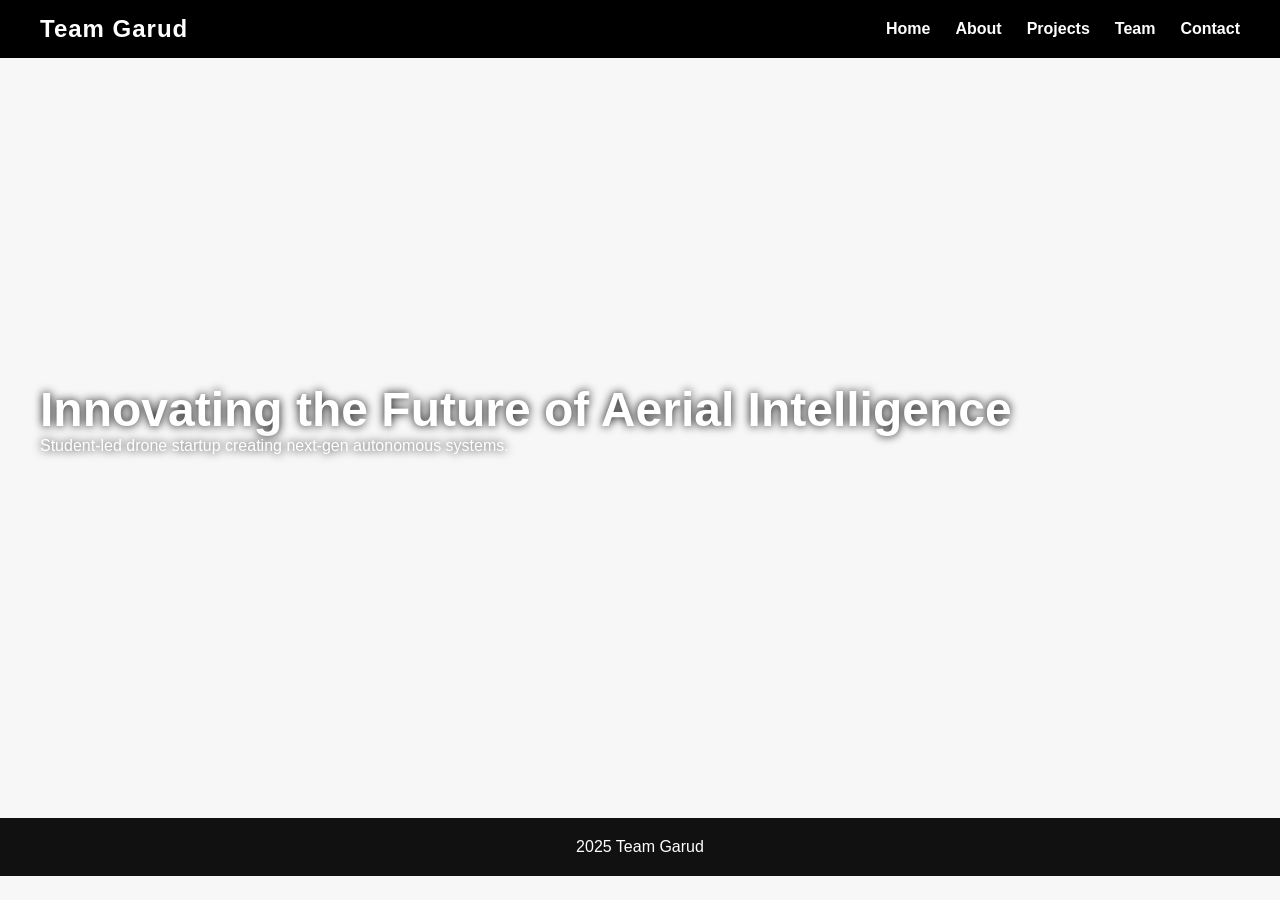
<file: index.html>
<!DOCTYPE html>
<html>
<head>
    <title>Team Garud | Home</title>
    <link rel="stylesheet" href="style.css">
</head>
<body>

<nav>
    <h1>Team Garud</h1>
    <ul>
        <li><a href="index.html">Home</a></li>
        <li><a href="about.html">About</a></li>
        <li><a href="projects.html">Projects</a></li>
        <li><a href="team.html">Team</a></li>
        <li><a href="contact.html">Contact</a></li>
    </ul>
</nav>

<div class="hero">
    <h2>Innovating the Future of Aerial Intelligence</h2>
    <p>Student-led drone startup creating next-gen autonomous systems.</p>
</div>

<footer> 2025 Team Garud</footer>

</body>
</html>
</file>
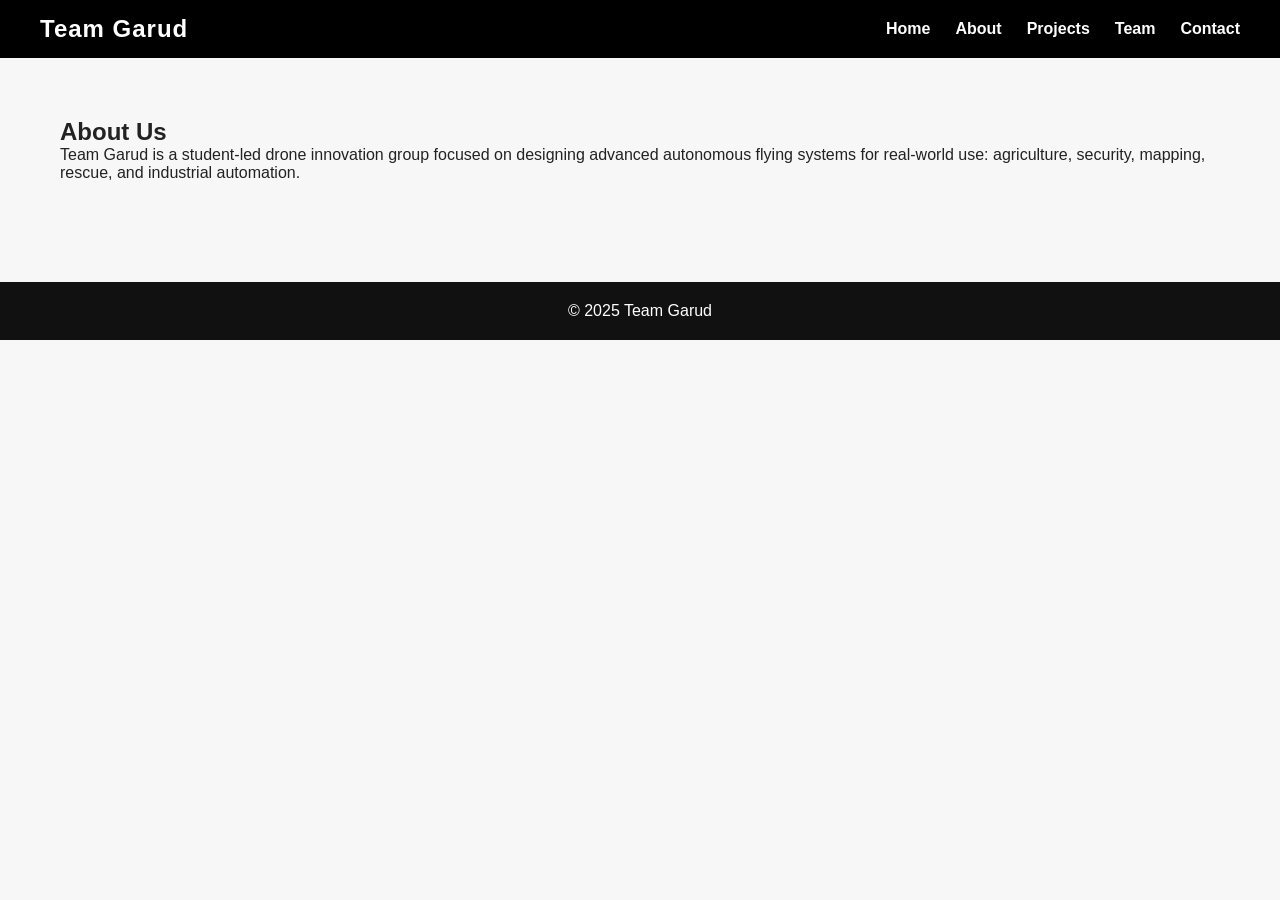
<file: about.html>
<!DOCTYPE html>
<html>
<head>
    <title>About Us | Team Garud</title>
    <link rel="stylesheet" href="style.css">
</head>
<body>

<nav>
    <h1>Team Garud</h1>
    <ul>
        <li><a href="index.html">Home</a></li>
        <li><a href="about.html">About</a></li>
        <li><a href="projects.html">Projects</a></li>
        <li><a href="team.html">Team</a></li>
        <li><a href="contact.html">Contact</a></li>
    </ul>
</nav>

<section>
    <h2>About Us</h2>
    <p>
        Team Garud is a student-led drone innovation group focused on designing 
        advanced autonomous flying systems for real-world use: agriculture, security,
        mapping, rescue, and industrial automation.
    </p>
</section>

<footer>© 2025 Team Garud</footer>

</body>
</html>
</file>
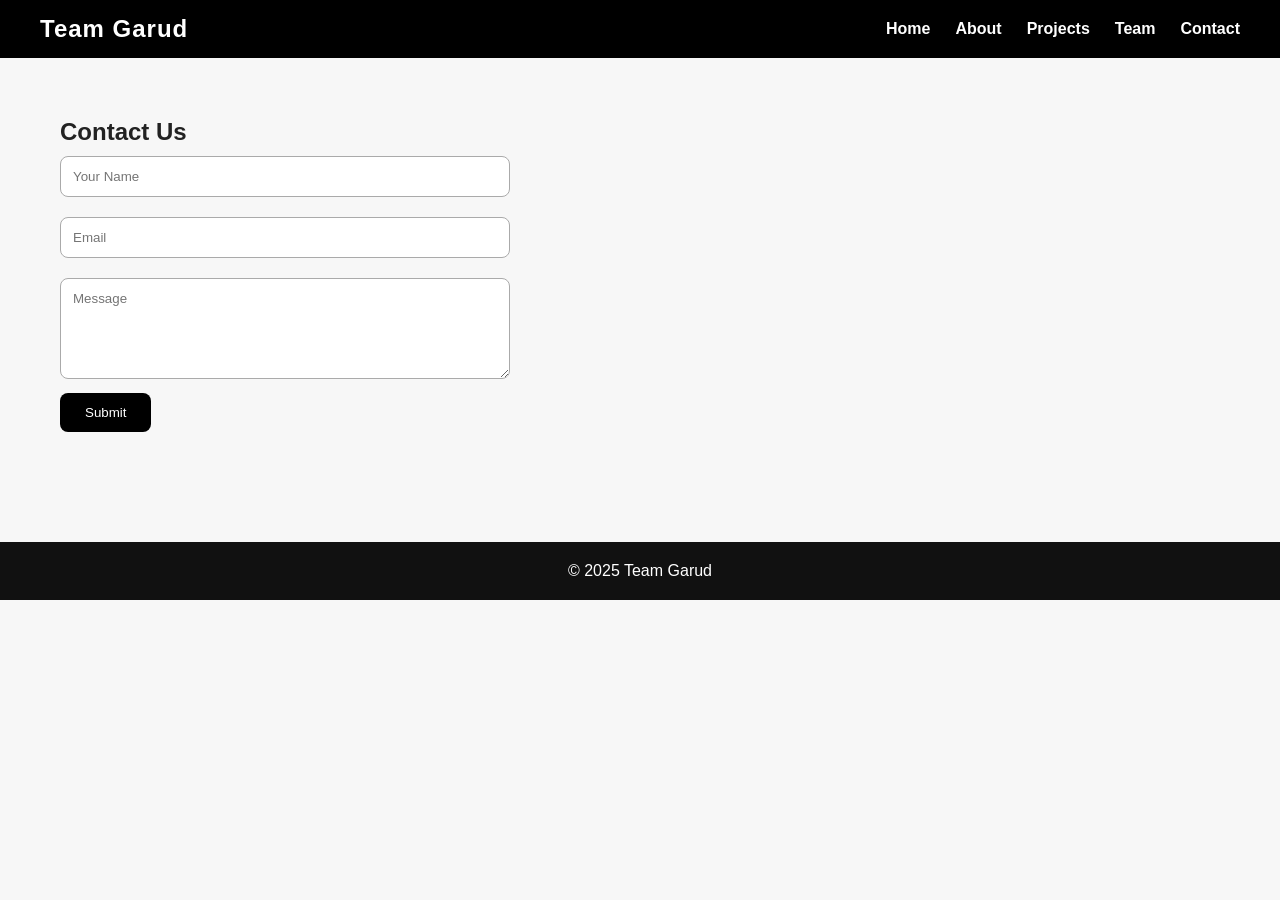
<file: contact.html>
<!DOCTYPE html>
<html>
<head>
    <title>Contact Us | Team Garud</title>
    <link rel="stylesheet" href="style.css">
    <script src="script.js" defer></script>
</head>
<body>

<nav>
    <h1>Team Garud</h1>
    <ul>
        <li><a href="index.html">Home</a></li>
        <li><a href="about.html">About</a></li>
        <li><a href="projects.html">Projects</a></li>
        <li><a href="team.html">Team</a></li>
        <li><a href="contact.html">Contact</a></li>
    </ul>
</nav>

<section>
    <h2>Contact Us</h2>

    <form onsubmit="sendMessage(event)">
        <input type="text" placeholder="Your Name" required>
        <input type="email" placeholder="Email" required>
        <textarea placeholder="Message" rows="5"></textarea>
        <button type="submit">Submit</button>
    </form>

    <p id="msg" style="color: green; margin-top: 10px;"></p>
</section>

<footer>© 2025 Team Garud</footer>

</body>
</html>
</file>
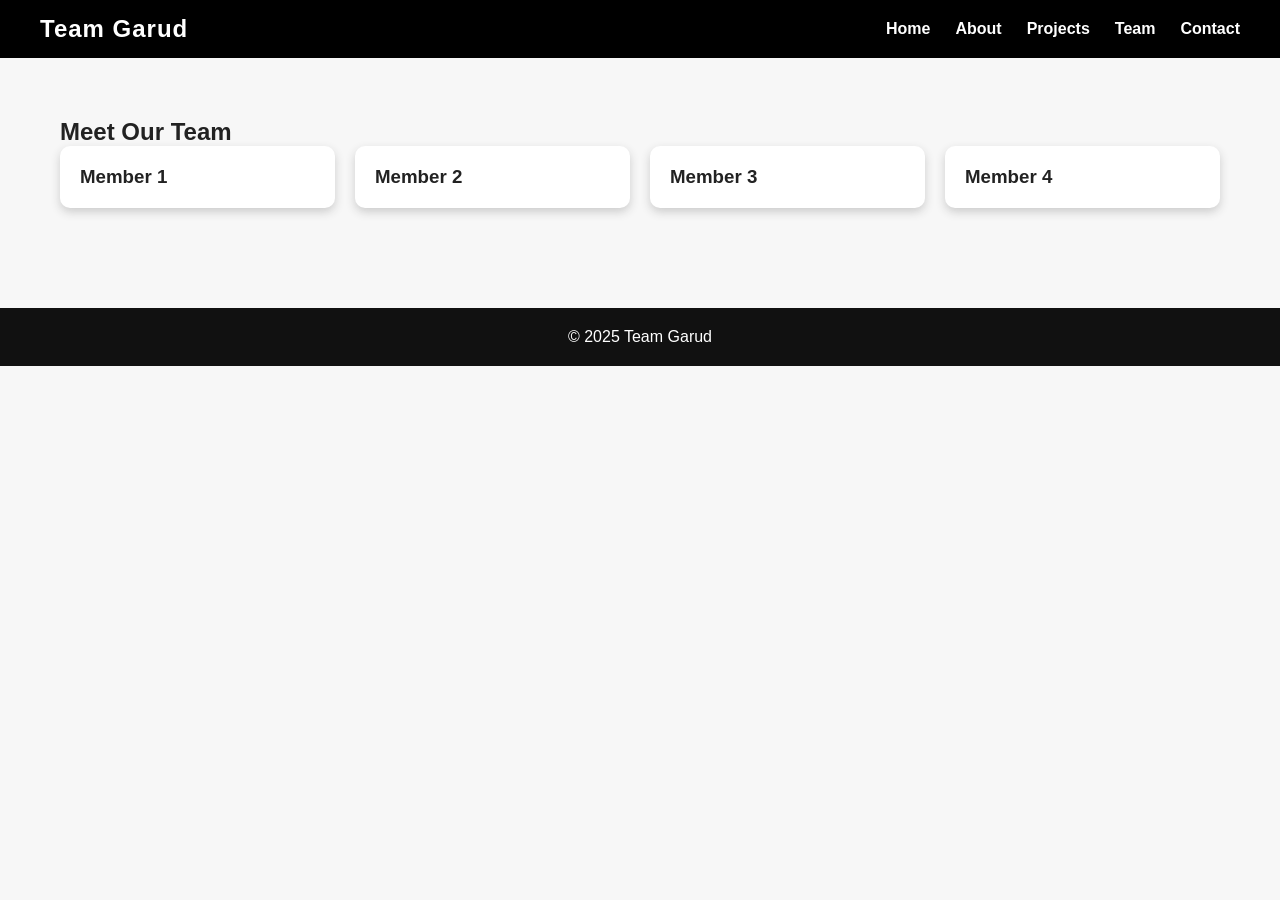
<file: team.html>
<!DOCTYPE html>
<html>
<head>
    <title>Team | Team Garud</title>
    <link rel="stylesheet" href="style.css">
</head>
<body>

<nav>
    <h1>Team Garud</h1>
    <ul>
        <li><a href="index.html">Home</a></li>
        <li><a href="about.html">About</a></li>
        <li><a href="projects.html">Projects</a></li>
        <li><a href="team.html">Team</a></li>
        <li><a href="contact.html">Contact</a></li>
    </ul>
</nav>

<section>
    <h2>Meet Our Team</h2>

    <div class="grid">
        <div class="card">
            <h3>Member 1</h3>
            <p></p>
        </div>

        <div class="card">
            <h3>Member 2</h3>
            <p></p>
        </div>

        <div class="card">
            <h3>Member 3</h3>
            <p></p>
        </div>

        <div class="card">
            <h3>Member 4</h3>
            <p>

            </p>
        </div>
    </div>
</section>

<footer>© 2025 Team Garud</footer>

</body>
</html>
</file>
<file: style.css>
* {
    margin: 0;
    padding: 0;
    box-sizing: border-box;
    scroll-behavior: smooth;
    font-family: Arial, sans-serif;
}

body {
    background: #f7f7f7;
    color: #222;
}

/* Navbar */
nav {
    width: 100%;
    background: #000;
    padding: 15px 40px;
    position: sticky;
    top: 0;
    z-index: 1000;
    display: flex;
    justify-content: space-between;
    align-items: center;
}

nav h1 {
    color: #fff;
    letter-spacing: 1px;
}

nav ul {
    list-style: none;
    display: flex;
    gap: 25px;
}

nav ul li a {
    color: #fff;
    text-decoration: none;
    font-weight: bold;
}

nav ul li a:hover {
    color: #1ec8ff;
}

/* Section */
section {
    padding: 60px;
}

/* Home Banner */
.hero {
    height: 80vh;
    background: url("https://images.unsplash.com/photo-1508610766549-ecf7d5a5be0f?auto=format&fit=crop&w=1500&q=80")
        center/cover no-repeat;
    color: white;
    display: flex;
    flex-direction: column;
    justify-content: center;
    padding: 40px;
    text-shadow: 0 0 10px black;
}

.hero h2 {
    font-size: 48px;
}

/* Cards */
.grid {
    display: grid;
    grid-template-columns: repeat(auto-fit, minmax(260px, 1fr));
    gap: 20px;
}

.card {
    background: #fff;
    padding: 20px;
    border-radius: 10px;
    box-shadow: 0px 4px 10px #ccc;
    transition: 0.3s;
}

.card:hover {
    transform: translateY(-5px);
}

.card img {
    width: 100%;
    border-radius: 10px;
}

/* Contact */
form {
    max-width: 450px;
}

input, textarea {
    width: 100%;
    padding: 12px;
    margin: 10px 0;
    border-radius: 8px;
    border: 1px solid #aaa;
}

button {
    padding: 12px 25px;
    border: none;
    background: #000;
    color: white;
    border-radius: 8px;
    cursor: pointer;
}

button:hover {
    background: #1ec8ff;
}

footer {
    text-align: center;
    padding: 20px;
    background: #111;
    color: white;
    margin-top: 40px;
}
</file>
